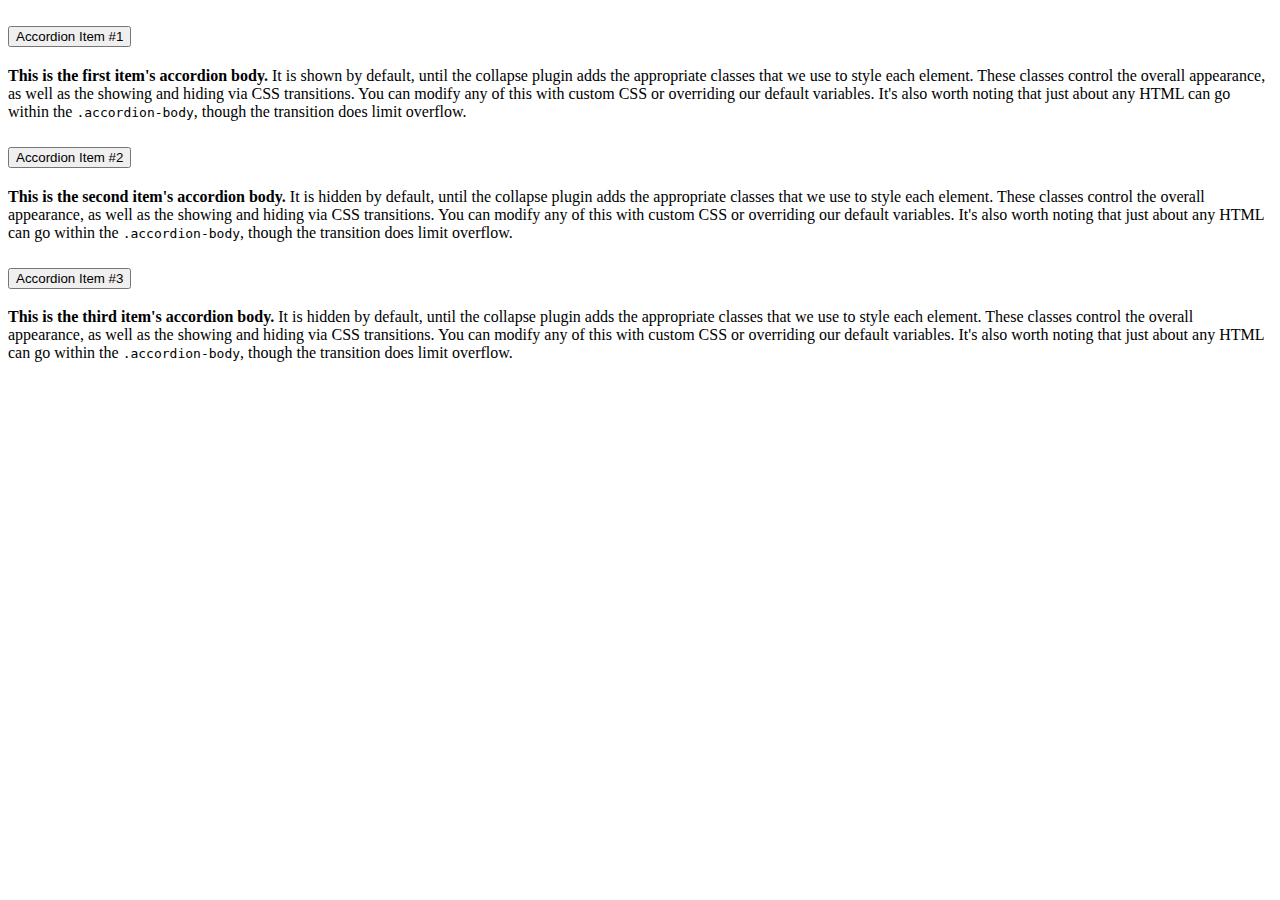
<file: accordian/index.html>
<!DOCTYPE html>
<html lang="en">

<head>
    <meta charset="UTF-8">
    <meta http-equiv="X-UA-Compatible" content="IE=edge">
    <meta name="viewport" content="width=device-width, initial-scale=1.0">
    <title>Document</title>
    <link href="https://cdn.jsdelivr.net/npm/bootstrap@5.0.1/dist/css/bootstrap.min.css" rel="stylesheet" integrity="sha384-+0n0xVW2eSR5OomGNYDnhzAbDsOXxcvSN1TPprVMTNDbiYZCxYbOOl7+AMvyTG2x" crossorigin="anonymous">
    <script src="https://cdn.jsdelivr.net/npm/@popperjs/core@2.9.2/dist/umd/popper.min.js" integrity="sha384-IQsoLXl5PILFhosVNubq5LC7Qb9DXgDA9i+tQ8Zj3iwWAwPtgFTxbJ8NT4GN1R8p" crossorigin="anonymous"></script>
    <script src="https://cdn.jsdelivr.net/npm/bootstrap@5.0.1/dist/js/bootstrap.min.js" integrity="sha384-Atwg2Pkwv9vp0ygtn1JAojH0nYbwNJLPhwyoVbhoPwBhjQPR5VtM2+xf0Uwh9KtT" crossorigin="anonymous"></script>
</head>

<body>
    <div class="accordion" id="accordionExample">
        <div class="accordion-item">
            <h2 class="accordion-header" id="headingOne">
                <button class="accordion-button" type="button" data-bs-toggle="collapse" data-bs-target="#collapseOne" aria-expanded="true" aria-controls="collapseOne">
              Accordion Item #1
            </button>
            </h2>
            <div id="collapseOne" class="accordion-collapse collapse show" aria-labelledby="headingOne" data-bs-parent="#accordionExample">
                <div class="accordion-body">
                    <strong>This is the first item's accordion body.</strong> It is shown by default, until the collapse plugin adds the appropriate classes that we use to style each element. These classes control the overall appearance, as well as the
                    showing and hiding via CSS transitions. You can modify any of this with custom CSS or overriding our default variables. It's also worth noting that just about any HTML can go within the <code>.accordion-body</code>, though the transition
                    does limit overflow.
                </div>
            </div>
        </div>
        <div class="accordion-item">
            <h2 class="accordion-header" id="headingTwo">
                <button class="accordion-button collapsed" type="button" data-bs-toggle="collapse" data-bs-target="#collapseTwo" aria-expanded="false" aria-controls="collapseTwo">
              Accordion Item #2
            </button>
            </h2>
            <div id="collapseTwo" class="accordion-collapse collapse" aria-labelledby="headingTwo" data-bs-parent="#accordionExample">
                <div class="accordion-body">
                    <strong>This is the second item's accordion body.</strong> It is hidden by default, until the collapse plugin adds the appropriate classes that we use to style each element. These classes control the overall appearance, as well as
                    the showing and hiding via CSS transitions. You can modify any of this with custom CSS or overriding our default variables. It's also worth noting that just about any HTML can go within the <code>.accordion-body</code>, though the
                    transition does limit overflow.
                </div>
            </div>
        </div>
        <div class="accordion-item">
            <h2 class="accordion-header" id="headingThree">
                <button class="accordion-button collapsed" type="button" data-bs-toggle="collapse" data-bs-target="#collapseThree" aria-expanded="false" aria-controls="collapseThree">
              Accordion Item #3
            </button>
            </h2>
            <div id="collapseThree" class="accordion-collapse collapse" aria-labelledby="headingThree" data-bs-parent="#accordionExample">
                <div class="accordion-body">
                    <strong>This is the third item's accordion body.</strong> It is hidden by default, until the collapse plugin adds the appropriate classes that we use to style each element. These classes control the overall appearance, as well as the
                    showing and hiding via CSS transitions. You can modify any of this with custom CSS or overriding our default variables. It's also worth noting that just about any HTML can go within the <code>.accordion-body</code>, though the transition
                    does limit overflow.
                </div>
            </div>
        </div>
    </div>
</body>

</html>
</file>
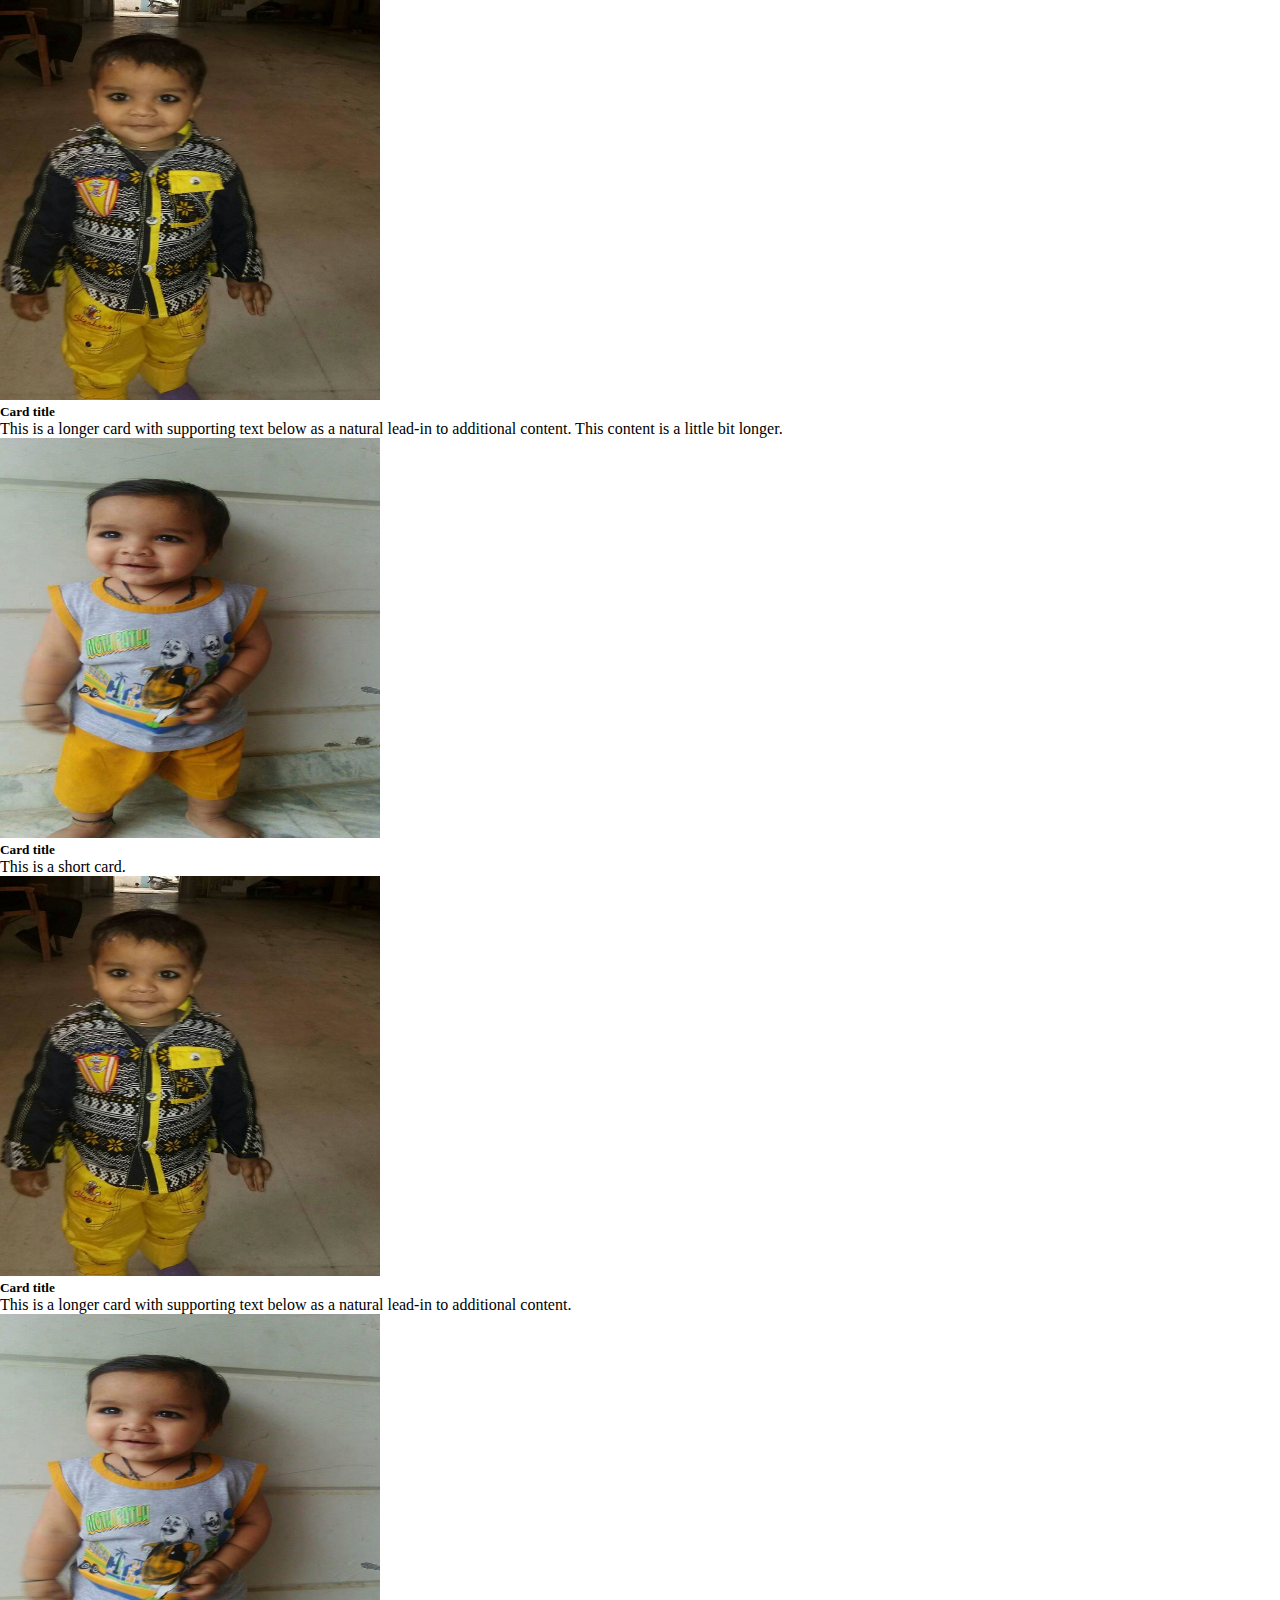
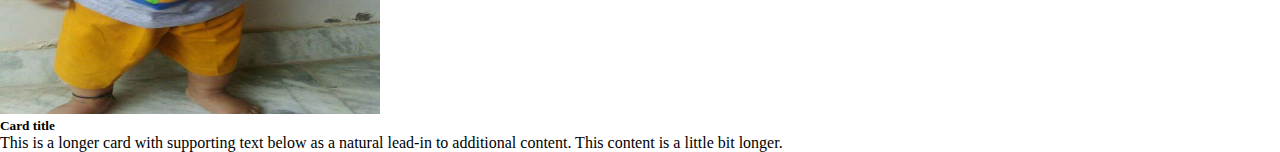
<file: cards/index.html>
<!DOCTYPE html>
<html lang="en">

<head>
    <meta charset="UTF-8">
    <meta http-equiv="X-UA-Compatible" content="IE=edge">
    <meta name="viewport" content="width=device-width, initial-scale=1.0">
    <title>Document</title>
    <link href="https://cdn.jsdelivr.net/npm/bootstrap@5.0.1/dist/css/bootstrap.min.css" rel="stylesheet" integrity="sha384-+0n0xVW2eSR5OomGNYDnhzAbDsOXxcvSN1TPprVMTNDbiYZCxYbOOl7+AMvyTG2x" crossorigin="anonymous">
    <script src="https://cdn.jsdelivr.net/npm/@popperjs/core@2.9.2/dist/umd/popper.min.js" integrity="sha384-IQsoLXl5PILFhosVNubq5LC7Qb9DXgDA9i+tQ8Zj3iwWAwPtgFTxbJ8NT4GN1R8p" crossorigin="anonymous"></script>
    <script src="https://cdn.jsdelivr.net/npm/bootstrap@5.0.1/dist/js/bootstrap.min.js" integrity="sha384-Atwg2Pkwv9vp0ygtn1JAojH0nYbwNJLPhwyoVbhoPwBhjQPR5VtM2+xf0Uwh9KtT" crossorigin="anonymous"></script>
    <style>
        * {
            padding: 0;
            margin: 0;
            box-sizing: border-box;
        }
        
        img {
            width: 380px;
            height: 400px;
        }
    </style>
</head>

<body>
    <div class="row row-cols-1 row-cols-md-3 g-4 m-1">
        <div class="col">
            <div class="card h-100">
                <img src="../static/chayan.jpg" class="card-img-top" alt="...">
                <div class="card-body">
                    <h5 class="card-title">Card title</h5>
                    <p class="card-text">This is a longer card with supporting text below as a natural lead-in to additional content. This content is a little bit longer.</p>
                </div>
            </div>
        </div>
        <div class="col">
            <div class="card h-100">
                <img src="../static/chayan1.jpg" class="card-img-top" alt="...">
                <div class="card-body">
                    <h5 class="card-title">Card title</h5>
                    <p class="card-text">This is a short card.</p>
                </div>
            </div>
        </div>
        <div class="col">
            <div class="card h-100">
                <img src="../static/chayan.jpg" class="card-img-top" alt="...">
                <div class="card-body">
                    <h5 class="card-title">Card title</h5>
                    <p class="card-text">This is a longer card with supporting text below as a natural lead-in to additional content.</p>
                </div>
            </div>
        </div>
        <div class="col">
            <div class="card h-100">
                <img src="../static/chayan1.jpg" class="card-img-top" alt="...">
                <div class="card-body">
                    <h5 class="card-title">Card title</h5>
                    <p class="card-text">This is a longer card with supporting text below as a natural lead-in to additional content. This content is a little bit longer.</p>
                </div>
            </div>
        </div>
    </div>
</body>

</html>
</file>
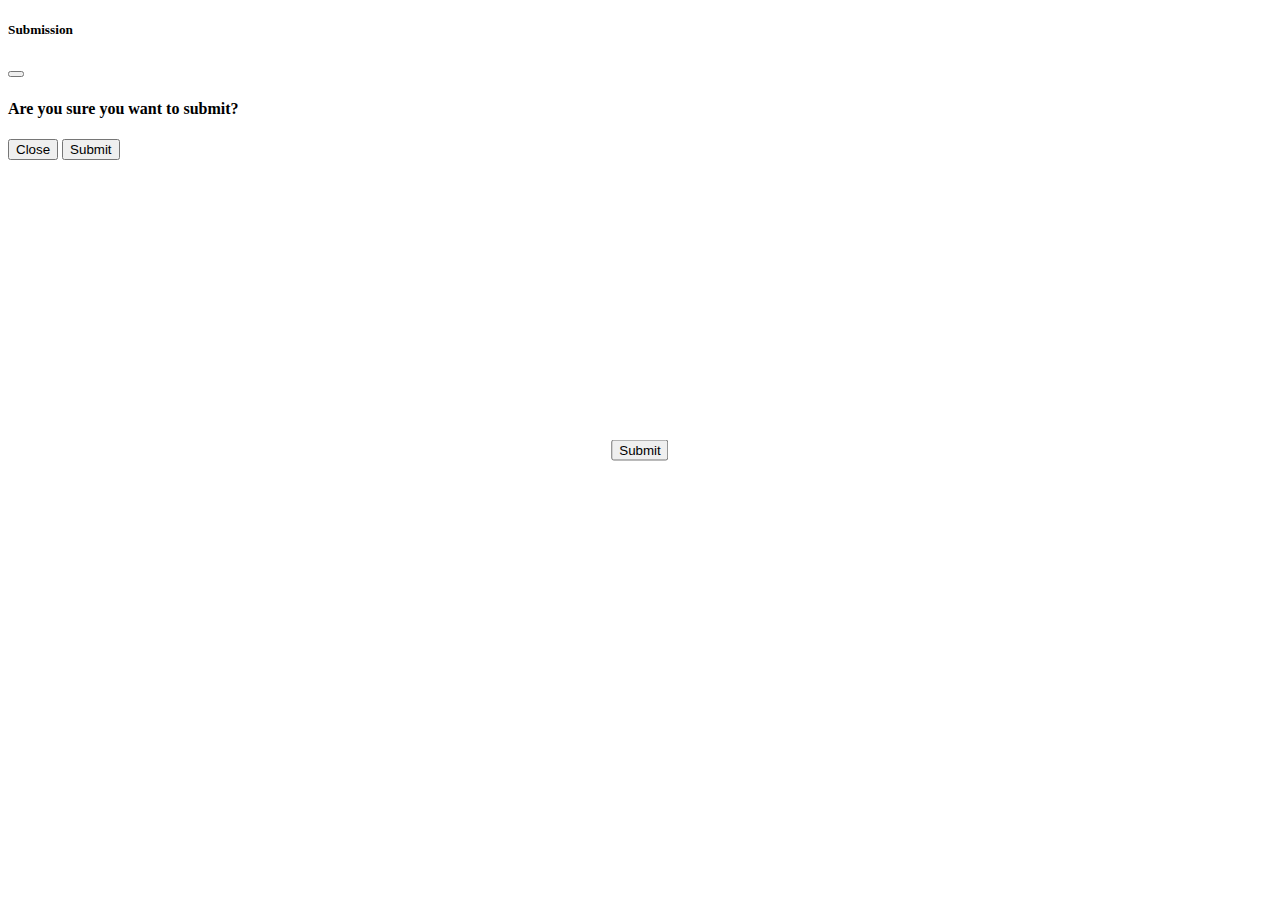
<file: modals_tooltips/index.html>
<!DOCTYPE html>
<html lang="en">

<head>
    <meta charset="UTF-8">
    <meta http-equiv="X-UA-Compatible" content="IE=edge">
    <meta name="viewport" content="width=device-width, initial-scale=1.0">
    <title>Document</title>
    <link href="https://cdn.jsdelivr.net/npm/bootstrap@5.0.1/dist/css/bootstrap.min.css" rel="stylesheet" integrity="sha384-+0n0xVW2eSR5OomGNYDnhzAbDsOXxcvSN1TPprVMTNDbiYZCxYbOOl7+AMvyTG2x" crossorigin="anonymous">
    <script src="https://cdn.jsdelivr.net/npm/@popperjs/core@2.9.2/dist/umd/popper.min.js" integrity="sha384-IQsoLXl5PILFhosVNubq5LC7Qb9DXgDA9i+tQ8Zj3iwWAwPtgFTxbJ8NT4GN1R8p" crossorigin="anonymous"></script>
    <script src="https://cdn.jsdelivr.net/npm/bootstrap@5.0.1/dist/js/bootstrap.min.js" integrity="sha384-Atwg2Pkwv9vp0ygtn1JAojH0nYbwNJLPhwyoVbhoPwBhjQPR5VtM2+xf0Uwh9KtT" crossorigin="anonymous"></script>
    <style>
        #main-btn {
            position: absolute;
            top: 50%;
            left: 50%;
            transform: translate(-50%, -50%);
        }
    </style>
</head>

<body>
    <!-- Button trigger modal -->
    <button type="button" class="btn btn-primary" data-bs-toggle="modal tooltip" data-bs-placement="top" data-bs-target="#exampleModal" id="main-btn" title="submit?">
    Submit
  </button>

    <!-- Modal -->
    <div class="modal fade" id="exampleModal" tabindex="-1" aria-labelledby="exampleModalLabel" aria-hidden="true">
        <div class="modal-dialog">
            <div class="modal-content">
                <div class="modal-header">
                    <h5 class="modal-title" id="exampleModalLabel">Submission</h5>
                    <button type="button" class="btn-close" data-bs-dismiss="modal" aria-label="Close"></button>
                </div>
                <div class="modal-body">
                    <h4>Are you sure you want to submit?</h4>
                </div>
                <div class="modal-footer">
                    <button type="button" class="btn btn-secondary" data-bs-dismiss="modal">Close</button>
                    <button type="button" class="btn btn-primary">Submit</button>
                </div>
            </div>
        </div>
    </div>


</body>

</html>
</file>
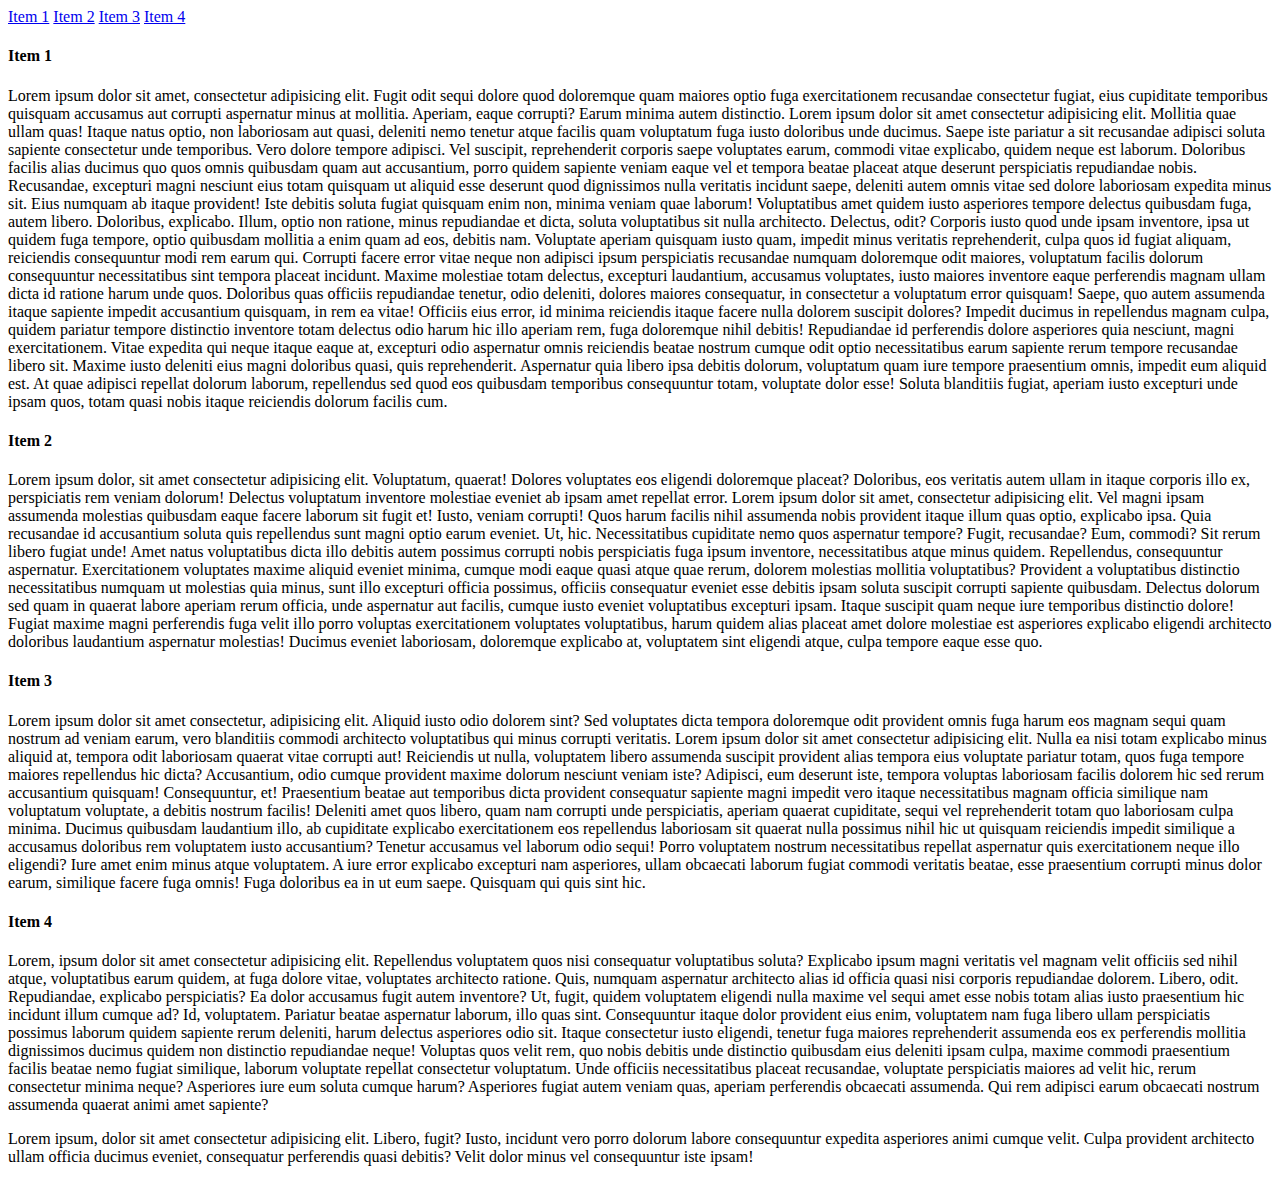
<file: scroll-spy/index.html>
<!DOCTYPE html>
<html lang="en">

<head>
    <meta charset="UTF-8">
    <meta http-equiv="X-UA-Compatible" content="IE=edge">
    <meta name="viewport" content="width=device-width, initial-scale=1.0">
    <title>Document</title>
    <script src="https://code.jquery.com/jquery-2.1.3.min.js"></script>
    <link href="https://cdn.jsdelivr.net/npm/bootstrap@5.0.1/dist/css/bootstrap.min.css" rel="stylesheet" integrity="sha384-+0n0xVW2eSR5OomGNYDnhzAbDsOXxcvSN1TPprVMTNDbiYZCxYbOOl7+AMvyTG2x" crossorigin="anonymous">
    <script src="https://cdn.jsdelivr.net/npm/@popperjs/core@2.9.2/dist/umd/popper.min.js" integrity="sha384-IQsoLXl5PILFhosVNubq5LC7Qb9DXgDA9i+tQ8Zj3iwWAwPtgFTxbJ8NT4GN1R8p" crossorigin="anonymous"></script>
    <script src="https://cdn.jsdelivr.net/npm/bootstrap@5.0.1/dist/js/bootstrap.min.js" integrity="sha384-Atwg2Pkwv9vp0ygtn1JAojH0nYbwNJLPhwyoVbhoPwBhjQPR5VtM2+xf0Uwh9KtT" crossorigin="anonymous"></script>
    <style>
        body {
            position: relative;
        }
    </style>
</head>

<body data-bs-spy="scroll" data-bs-target="#list-example">
    <div id="list-example" class="list-group">
        <a class="list-group-item list-group-item-action" id=1 href="#list-item-1">Item 1</a>
        <a class="list-group-item list-group-item-action" id=2 href="#list-item-2">Item 2</a>
        <a class="list-group-item list-group-item-action" id=3 href="#list-item-3">Item 3</a>
        <a class="list-group-item list-group-item-action" id=4 href="#list-item-4">Item 4</a>
    </div>
    <div data-bs-spy="scroll" data-bs-target="#list-example" data-bs-offset="0" class="scrollspy-example" tabindex="0">
        <h4 id="list-item-1">Item 1</h4>
        <p>Lorem ipsum dolor sit amet, consectetur adipisicing elit. Fugit odit sequi dolore quod doloremque quam maiores optio fuga exercitationem recusandae consectetur fugiat, eius cupiditate temporibus quisquam accusamus aut corrupti aspernatur minus
            at mollitia. Aperiam, eaque corrupti? Earum minima autem distinctio. Lorem ipsum dolor sit amet consectetur adipisicing elit. Mollitia quae ullam quas! Itaque natus optio, non laboriosam aut quasi, deleniti nemo tenetur atque facilis quam
            voluptatum fuga iusto doloribus unde ducimus. Saepe iste pariatur a sit recusandae adipisci soluta sapiente consectetur unde temporibus. Vero dolore tempore adipisci. Vel suscipit, reprehenderit corporis saepe voluptates earum, commodi vitae
            explicabo, quidem neque est laborum. Doloribus facilis alias ducimus quo quos omnis quibusdam quam aut accusantium, porro quidem sapiente veniam eaque vel et tempora beatae placeat atque deserunt perspiciatis repudiandae nobis. Recusandae,
            excepturi magni nesciunt eius totam quisquam ut aliquid esse deserunt quod dignissimos nulla veritatis incidunt saepe, deleniti autem omnis vitae sed dolore laboriosam expedita minus sit. Eius numquam ab itaque provident! Iste debitis soluta
            fugiat quisquam enim non, minima veniam quae laborum! Voluptatibus amet quidem iusto asperiores tempore delectus quibusdam fuga, autem libero. Doloribus, explicabo. Illum, optio non ratione, minus repudiandae et dicta, soluta voluptatibus
            sit nulla architecto. Delectus, odit? Corporis iusto quod unde ipsam inventore, ipsa ut quidem fuga tempore, optio quibusdam mollitia a enim quam ad eos, debitis nam. Voluptate aperiam quisquam iusto quam, impedit minus veritatis reprehenderit,
            culpa quos id fugiat aliquam, reiciendis consequuntur modi rem earum qui. Corrupti facere error vitae neque non adipisci ipsum perspiciatis recusandae numquam doloremque odit maiores, voluptatum facilis dolorum consequuntur necessitatibus
            sint tempora placeat incidunt. Maxime molestiae totam delectus, excepturi laudantium, accusamus voluptates, iusto maiores inventore eaque perferendis magnam ullam dicta id ratione harum unde quos. Doloribus quas officiis repudiandae tenetur,
            odio deleniti, dolores maiores consequatur, in consectetur a voluptatum error quisquam! Saepe, quo autem assumenda itaque sapiente impedit accusantium quisquam, in rem ea vitae! Officiis eius error, id minima reiciendis itaque facere nulla
            dolorem suscipit dolores? Impedit ducimus in repellendus magnam culpa, quidem pariatur tempore distinctio inventore totam delectus odio harum hic illo aperiam rem, fuga doloremque nihil debitis! Repudiandae id perferendis dolore asperiores
            quia nesciunt, magni exercitationem. Vitae expedita qui neque itaque eaque at, excepturi odio aspernatur omnis reiciendis beatae nostrum cumque odit optio necessitatibus earum sapiente rerum tempore recusandae libero sit. Maxime iusto deleniti
            eius magni doloribus quasi, quis reprehenderit. Aspernatur quia libero ipsa debitis dolorum, voluptatum quam iure tempore praesentium omnis, impedit eum aliquid est. At quae adipisci repellat dolorum laborum, repellendus sed quod eos quibusdam
            temporibus consequuntur totam, voluptate dolor esse! Soluta blanditiis fugiat, aperiam iusto excepturi unde ipsam quos, totam quasi nobis itaque reiciendis dolorum facilis cum.</p>
        <h4 id="list-item-2">Item 2</h4>
        <p>Lorem ipsum dolor, sit amet consectetur adipisicing elit. Voluptatum, quaerat! Dolores voluptates eos eligendi doloremque placeat? Doloribus, eos veritatis autem ullam in itaque corporis illo ex, perspiciatis rem veniam dolorum! Delectus voluptatum
            inventore molestiae eveniet ab ipsam amet repellat error. Lorem ipsum dolor sit amet, consectetur adipisicing elit. Vel magni ipsam assumenda molestias quibusdam eaque facere laborum sit fugit et! Iusto, veniam corrupti! Quos harum facilis
            nihil assumenda nobis provident itaque illum quas optio, explicabo ipsa. Quia recusandae id accusantium soluta quis repellendus sunt magni optio earum eveniet. Ut, hic. Necessitatibus cupiditate nemo quos aspernatur tempore? Fugit, recusandae?
            Eum, commodi? Sit rerum libero fugiat unde! Amet natus voluptatibus dicta illo debitis autem possimus corrupti nobis perspiciatis fuga ipsum inventore, necessitatibus atque minus quidem. Repellendus, consequuntur aspernatur. Exercitationem
            voluptates maxime aliquid eveniet minima, cumque modi eaque quasi atque quae rerum, dolorem molestias mollitia voluptatibus? Provident a voluptatibus distinctio necessitatibus numquam ut molestias quia minus, sunt illo excepturi officia possimus,
            officiis consequatur eveniet esse debitis ipsam soluta suscipit corrupti sapiente quibusdam. Delectus dolorum sed quam in quaerat labore aperiam rerum officia, unde aspernatur aut facilis, cumque iusto eveniet voluptatibus excepturi ipsam.
            Itaque suscipit quam neque iure temporibus distinctio dolore! Fugiat maxime magni perferendis fuga velit illo porro voluptas exercitationem voluptates voluptatibus, harum quidem alias placeat amet dolore molestiae est asperiores explicabo
            eligendi architecto doloribus laudantium aspernatur molestias! Ducimus eveniet laboriosam, doloremque explicabo at, voluptatem sint eligendi atque, culpa tempore eaque esse quo.</p>
        <h4 id="list-item-3">Item 3</h4>
        <p>Lorem ipsum dolor sit amet consectetur, adipisicing elit. Aliquid iusto odio dolorem sint? Sed voluptates dicta tempora doloremque odit provident omnis fuga harum eos magnam sequi quam nostrum ad veniam earum, vero blanditiis commodi architecto
            voluptatibus qui minus corrupti veritatis. Lorem ipsum dolor sit amet consectetur adipisicing elit. Nulla ea nisi totam explicabo minus aliquid at, tempora odit laboriosam quaerat vitae corrupti aut! Reiciendis ut nulla, voluptatem libero
            assumenda suscipit provident alias tempora eius voluptate pariatur totam, quos fuga tempore maiores repellendus hic dicta? Accusantium, odio cumque provident maxime dolorum nesciunt veniam iste? Adipisci, eum deserunt iste, tempora voluptas
            laboriosam facilis dolorem hic sed rerum accusantium quisquam! Consequuntur, et! Praesentium beatae aut temporibus dicta provident consequatur sapiente magni impedit vero itaque necessitatibus magnam officia similique nam voluptatum voluptate,
            a debitis nostrum facilis! Deleniti amet quos libero, quam nam corrupti unde perspiciatis, aperiam quaerat cupiditate, sequi vel reprehenderit totam quo laboriosam culpa minima. Ducimus quibusdam laudantium illo, ab cupiditate explicabo exercitationem
            eos repellendus laboriosam sit quaerat nulla possimus nihil hic ut quisquam reiciendis impedit similique a accusamus doloribus rem voluptatem iusto accusantium? Tenetur accusamus vel laborum odio sequi! Porro voluptatem nostrum necessitatibus
            repellat aspernatur quis exercitationem neque illo eligendi? Iure amet enim minus atque voluptatem. A iure error explicabo excepturi nam asperiores, ullam obcaecati laborum fugiat commodi veritatis beatae, esse praesentium corrupti minus dolor
            earum, similique facere fuga omnis! Fuga doloribus ea in ut eum saepe. Quisquam qui quis sint hic.</p>
        <h4 id="list-item-4">Item 4</h4>
        Lorem, ipsum dolor sit amet consectetur adipisicing elit. Repellendus voluptatem quos nisi consequatur voluptatibus soluta? Explicabo ipsum magni veritatis vel magnam velit officiis sed nihil atque, voluptatibus earum quidem, at fuga dolore vitae, voluptates
        architecto ratione. Quis, numquam aspernatur architecto alias id officia quasi nisi corporis repudiandae dolorem. Libero, odit. Repudiandae, explicabo perspiciatis? Ea dolor accusamus fugit autem inventore? Ut, fugit, quidem voluptatem eligendi
        nulla maxime vel sequi amet esse nobis totam alias iusto praesentium hic incidunt illum cumque ad? Id, voluptatem. Pariatur beatae aspernatur laborum, illo quas sint. Consequuntur itaque dolor provident eius enim, voluptatem nam fuga libero ullam
        perspiciatis possimus laborum quidem sapiente rerum deleniti, harum delectus asperiores odio sit. Itaque consectetur iusto eligendi, tenetur fuga maiores reprehenderit assumenda eos ex perferendis mollitia dignissimos ducimus quidem non distinctio
        repudiandae neque! Voluptas quos velit rem, quo nobis debitis unde distinctio quibusdam eius deleniti ipsam culpa, maxime commodi praesentium facilis beatae nemo fugiat similique, laborum voluptate repellat consectetur voluptatum. Unde officiis
        necessitatibus placeat recusandae, voluptate perspiciatis maiores ad velit hic, rerum consectetur minima neque? Asperiores iure eum soluta cumque harum? Asperiores fugiat autem veniam quas, aperiam perferendis obcaecati assumenda. Qui rem adipisci
        earum obcaecati nostrum assumenda quaerat animi amet sapiente?
        <p>Lorem ipsum, dolor sit amet consectetur adipisicing elit. Libero, fugit? Iusto, incidunt vero porro dolorum labore consequuntur expedita asperiores animi cumque velit. Culpa provident architecto ullam officia ducimus eveniet, consequatur perferendis
            quasi debitis? Velit dolor minus vel consequuntur iste ipsam!</p>
    </div>
</body>
<script>
    var scrollSpy = new bootstrap.ScrollSpy(document.body, {
        target: '#navbar-example'
    });
</script>

</html>
</file>
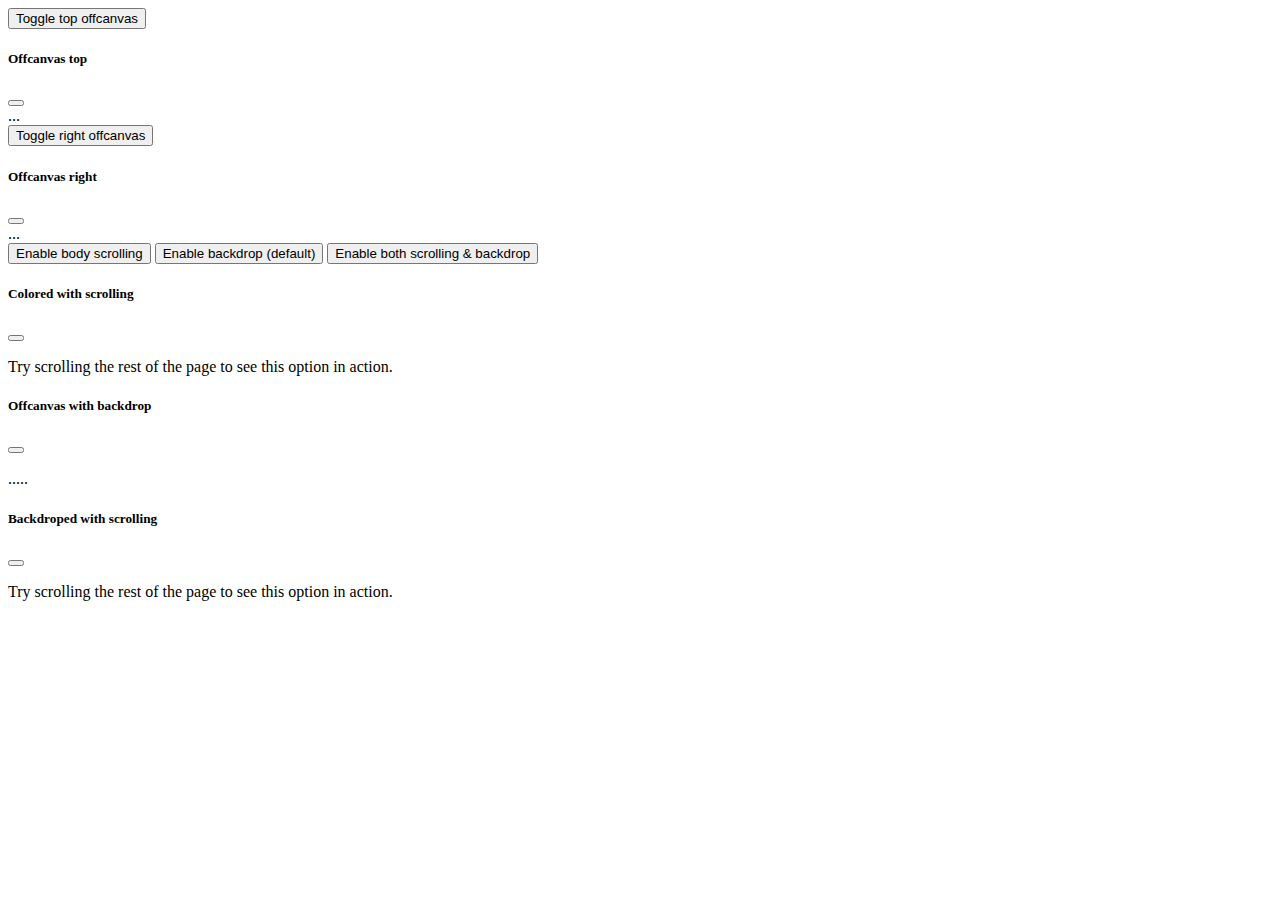
<file: toogle-canvas/index.html>
<!DOCTYPE html>
<html lang="en">

<head>
    <meta charset="UTF-8">
    <meta http-equiv="X-UA-Compatible" content="IE=edge">
    <meta name="viewport" content="width=device-width, initial-scale=1.0">
    <title>Document</title>
    <link href="https://cdn.jsdelivr.net/npm/bootstrap@5.0.1/dist/css/bootstrap.min.css" rel="stylesheet" integrity="sha384-+0n0xVW2eSR5OomGNYDnhzAbDsOXxcvSN1TPprVMTNDbiYZCxYbOOl7+AMvyTG2x" crossorigin="anonymous">
    <script src="https://cdn.jsdelivr.net/npm/@popperjs/core@2.9.2/dist/umd/popper.min.js" integrity="sha384-IQsoLXl5PILFhosVNubq5LC7Qb9DXgDA9i+tQ8Zj3iwWAwPtgFTxbJ8NT4GN1R8p" crossorigin="anonymous"></script>
    <script src="https://cdn.jsdelivr.net/npm/bootstrap@5.0.1/dist/js/bootstrap.min.js" integrity="sha384-Atwg2Pkwv9vp0ygtn1JAojH0nYbwNJLPhwyoVbhoPwBhjQPR5VtM2+xf0Uwh9KtT" crossorigin="anonymous"></script>
</head>

<body>
    <!-- canvas code1 -->
    <button class="btn btn-primary" type="button" data-bs-toggle="offcanvas" data-bs-target="#offcanvasTop" aria-controls="offcanvasTop">Toggle top offcanvas</button>

    <div class="offcanvas offcanvas-top" tabindex="-1" id="offcanvasTop" aria-labelledby="offcanvasTopLabel">
        <div class="offcanvas-header">
            <h5 id="offcanvasTopLabel">Offcanvas top</h5>
            <button type="button" class="btn-close text-reset" data-bs-dismiss="offcanvas" aria-label="Close"></button>
        </div>
        <div class="offcanvas-body">
            <!-- main body goes here -->
            ...
        </div>
    </div>

    <!-- another way -->
    <button class="btn btn-primary" type="button" data-bs-toggle="offcanvas" data-bs-target="#offcanvasRight" aria-controls="offcanvasRight">Toggle right offcanvas</button>

    <div class="offcanvas offcanvas-end" tabindex="-1" id="offcanvasRight" aria-labelledby="offcanvasRightLabel">
        <div class="offcanvas-header">
            <h5 id="offcanvasRightLabel">Offcanvas right</h5>
            <button type="button" class="btn-close text-reset" data-bs-dismiss="offcanvas" aria-label="Close"></button>
        </div>
        <div class="offcanvas-body">
            ...
        </div>
    </div>

    <!-- scrolling in canvas -->

    <button class="btn btn-primary" type="button" data-bs-toggle="offcanvas" data-bs-target="#offcanvasScrolling" aria-controls="offcanvasScrolling">Enable body scrolling</button>
    <button class="btn btn-primary" type="button" data-bs-toggle="offcanvas" data-bs-target="#offcanvasWithBackdrop" aria-controls="offcanvasWithBackdrop">Enable backdrop (default)</button>
    <button class="btn btn-primary" type="button" data-bs-toggle="offcanvas" data-bs-target="#offcanvasWithBothOptions" aria-controls="offcanvasWithBothOptions">Enable both scrolling & backdrop</button>

    <div class="offcanvas offcanvas-start" data-bs-scroll="true" data-bs-backdrop="false" tabindex="-1" id="offcanvasScrolling" aria-labelledby="offcanvasScrollingLabel">
        <div class="offcanvas-header">
            <h5 class="offcanvas-title" id="offcanvasScrollingLabel">Colored with scrolling</h5>
            <button type="button" class="btn-close text-reset" data-bs-dismiss="offcanvas" aria-label="Close"></button>
        </div>
        <div class="offcanvas-body">
            <p>Try scrolling the rest of the page to see this option in action.</p>
        </div>
    </div>
    <div class="offcanvas offcanvas-start" tabindex="-1" id="offcanvasWithBackdrop" aria-labelledby="offcanvasWithBackdropLabel">
        <div class="offcanvas-header">
            <h5 class="offcanvas-title" id="offcanvasWithBackdropLabel">Offcanvas with backdrop</h5>
            <button type="button" class="btn-close text-reset" data-bs-dismiss="offcanvas" aria-label="Close"></button>
        </div>
        <div class="offcanvas-body">
            <p>.....</p>
        </div>
    </div>
    <div class="offcanvas offcanvas-start" data-bs-scroll="true" tabindex="-1" id="offcanvasWithBothOptions" aria-labelledby="offcanvasWithBothOptionsLabel">
        <div class="offcanvas-header">
            <h5 class="offcanvas-title" id="offcanvasWithBothOptionsLabel">Backdroped with scrolling</h5>
            <button type="button" class="btn-close text-reset" data-bs-dismiss="offcanvas" aria-label="Close"></button>
        </div>
        <div class="offcanvas-body">
            <p>Try scrolling the rest of the page to see this option in action.</p>
        </div>
    </div>
</body>

</html>
</file>
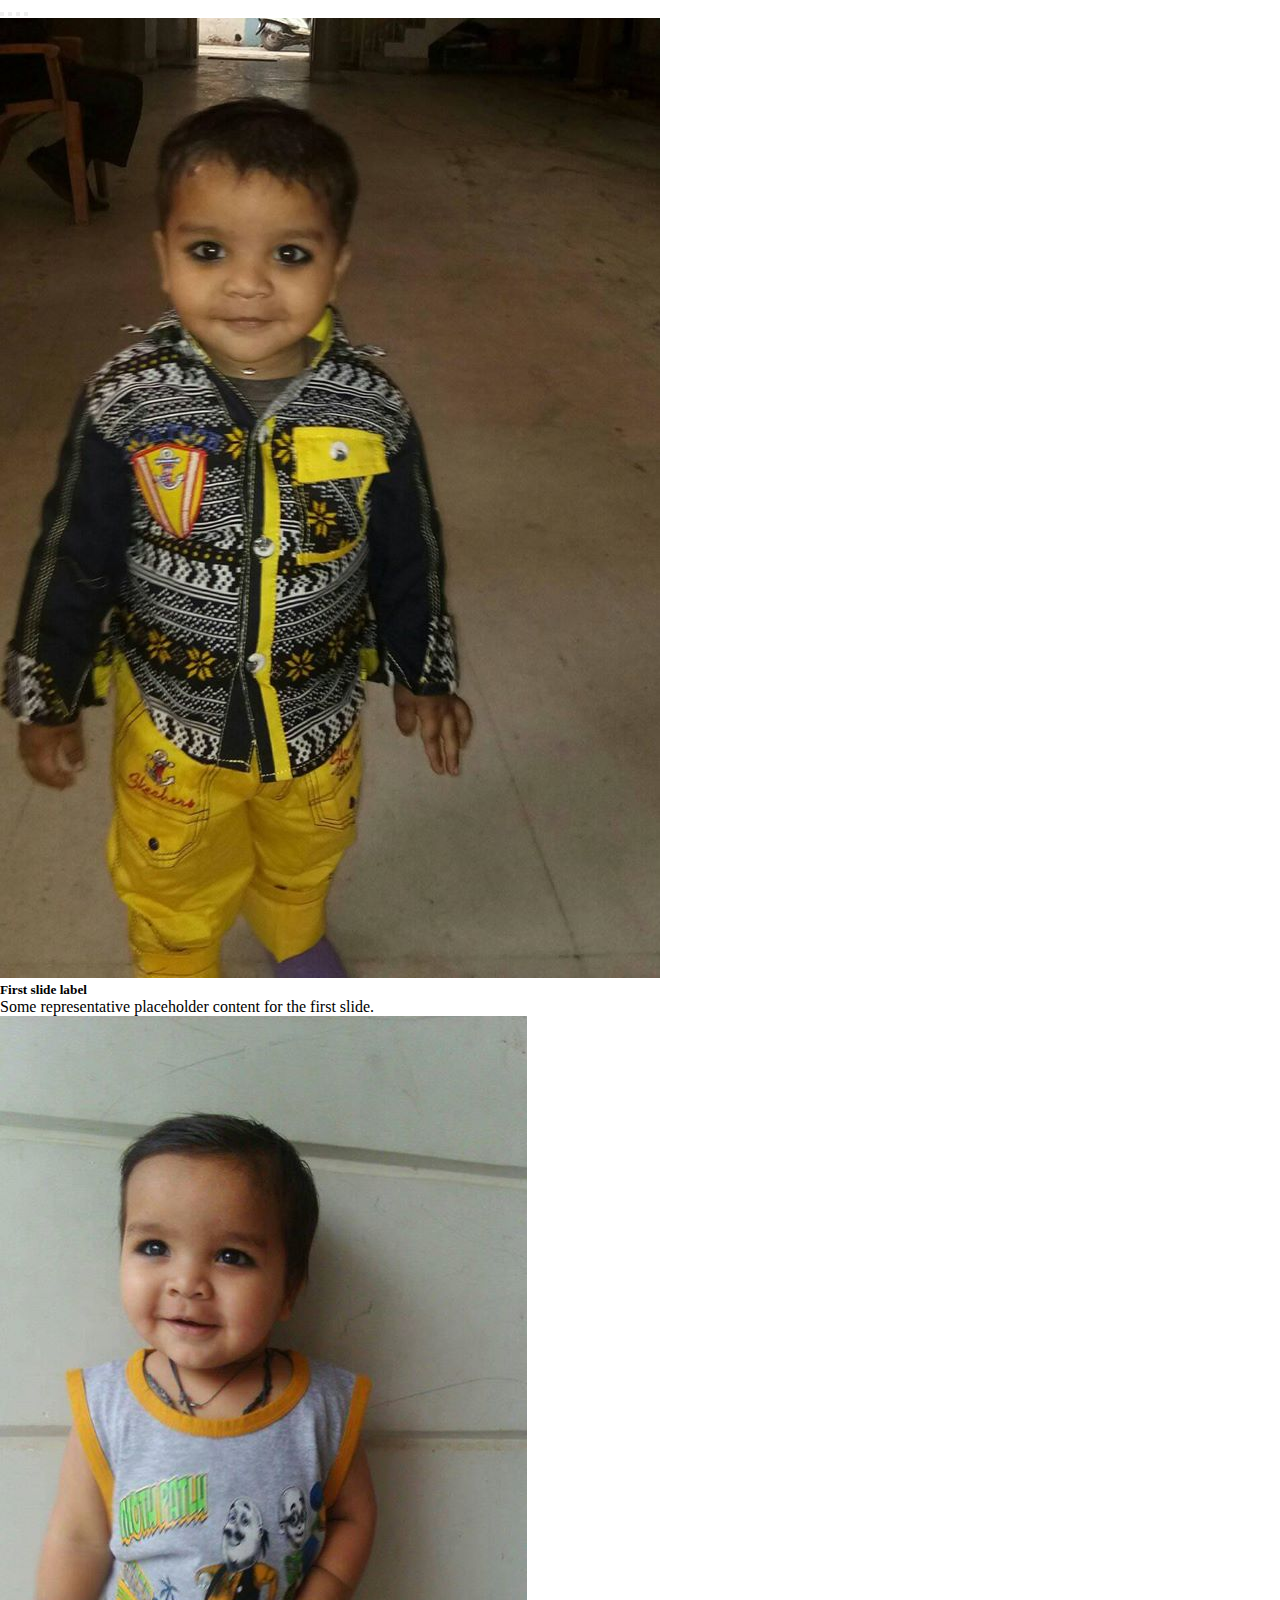
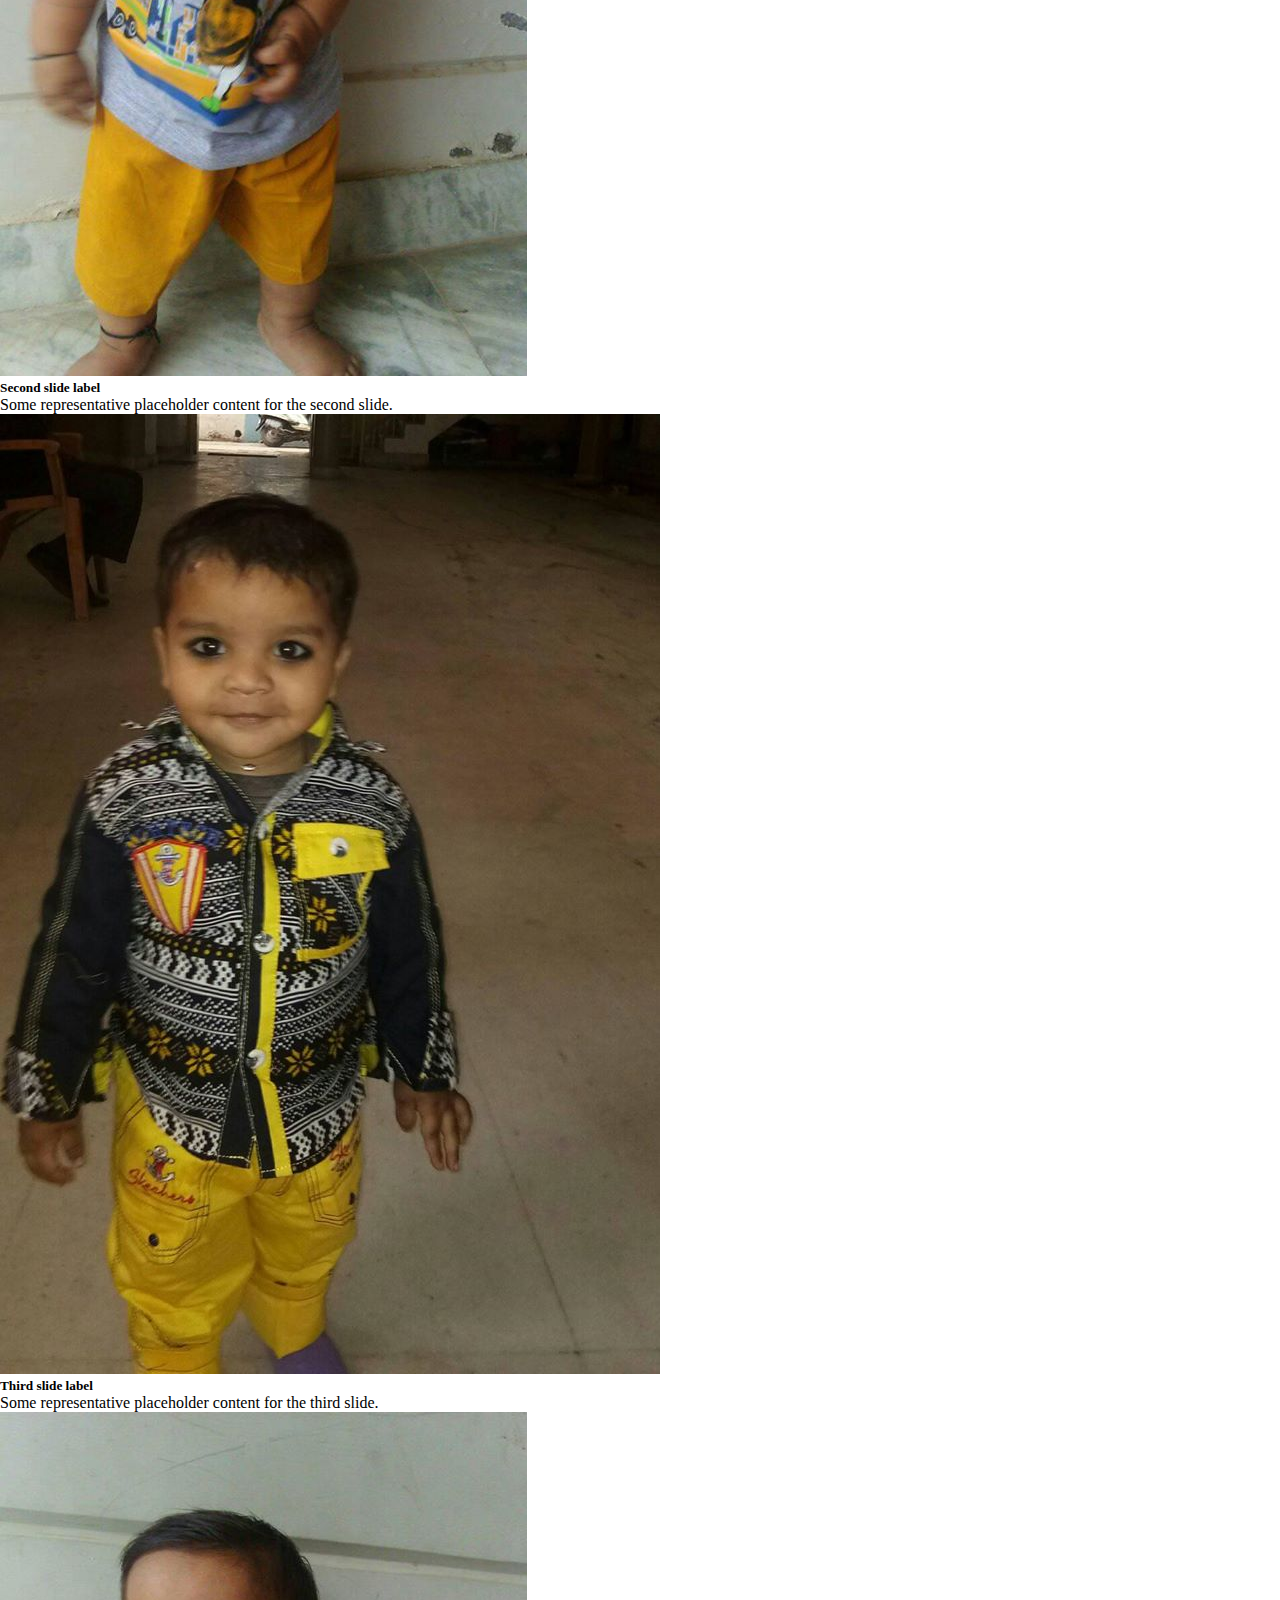
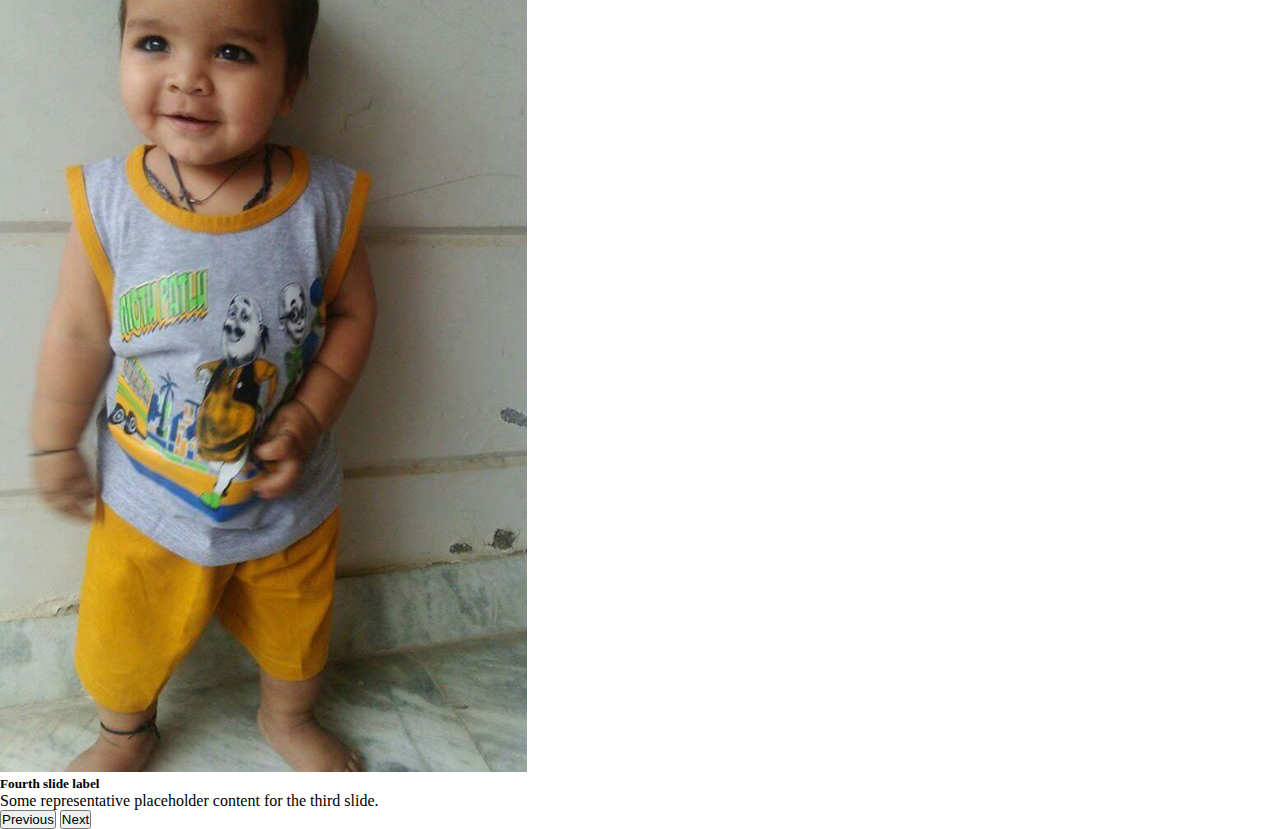
<file: image-slider/imageslider.html>
<!DOCTYPE html>
<html lang="en">

<head>
    <meta charset="UTF-8">
    <meta http-equiv="X-UA-Compatible" content="IE=edge">
    <meta name="viewport" content="width=device-width, initial-scale=1.0">
    <title>Document</title>
    <link href="https://cdn.jsdelivr.net/npm/bootstrap@5.0.1/dist/css/bootstrap.min.css" rel="stylesheet" integrity="sha384-+0n0xVW2eSR5OomGNYDnhzAbDsOXxcvSN1TPprVMTNDbiYZCxYbOOl7+AMvyTG2x" crossorigin="anonymous">
    <script src="https://cdn.jsdelivr.net/npm/@popperjs/core@2.9.2/dist/umd/popper.min.js" integrity="sha384-IQsoLXl5PILFhosVNubq5LC7Qb9DXgDA9i+tQ8Zj3iwWAwPtgFTxbJ8NT4GN1R8p" crossorigin="anonymous"></script>
    <script src="https://cdn.jsdelivr.net/npm/bootstrap@5.0.1/dist/js/bootstrap.min.js" integrity="sha384-Atwg2Pkwv9vp0ygtn1JAojH0nYbwNJLPhwyoVbhoPwBhjQPR5VtM2+xf0Uwh9KtT" crossorigin="anonymous"></script>

    <link rel="stylesheet" href="image.css">
</head>

<body>

    <div id="carouselExampleCaptions" class="carousel slide" data-bs-ride="carousel">
        <div class="carousel-indicators">
            <button type="button" data-bs-target="#carouselExampleCaptions" data-bs-slide-to="0" class="active" aria-current="true" aria-label="Slide 1"></button>
            <button type="button" data-bs-target="#carouselExampleCaptions" data-bs-slide-to="1" aria-label="Slide 2"></button>
            <button type="button" data-bs-target="#carouselExampleCaptions" data-bs-slide-to="2" aria-label="Slide 3"></button>
            <button type="button" data-bs-target="#carouselExampleCaptions" data-bs-slide-to="3" aria-label="Slide 4"></button>
        </div>
        <div class="carousel-inner">
            <div class="carousel-item active">
                <img src="../static/chayan.jpg" class="d-block w-100" alt="...">
                <div class="carousel-caption d-none d-md-block">
                    <h5>First slide label</h5>
                    <p>Some representative placeholder content for the first slide.</p>
                </div>
            </div>
            <div class="carousel-item">
                <img src="../static/chayan1.jpg" class="d-block w-100" alt="...">
                <div class="carousel-caption d-none d-md-block">
                    <h5>Second slide label</h5>
                    <p>Some representative placeholder content for the second slide.</p>
                </div>
            </div>
            <div class="carousel-item">
                <img src="../static/chayan.jpg" class="d-block w-100" alt="...">
                <div class="carousel-caption d-none d-md-block">
                    <h5>Third slide label</h5>
                    <p>Some representative placeholder content for the third slide.</p>
                </div>
            </div>
            <div class="carousel-item">
                <img src="../static/chayan1.jpg" class="d-block w-100" alt="...">
                <div class="carousel-caption d-none d-md-block">
                    <h5>Fourth slide label</h5>
                    <p>Some representative placeholder content for the third slide.</p>
                </div>
            </div>
        </div>
        <button class="carousel-control-prev" type="button" data-bs-target="#carouselExampleCaptions" data-bs-slide="prev">
          <span class="carousel-control-prev-icon" aria-hidden="true"></span>
          <span class="visually-hidden">Previous</span>
        </button>
        <button class="carousel-control-next" type="button" data-bs-target="#carouselExampleCaptions" data-bs-slide="next">
          <span class="carousel-control-next-icon" aria-hidden="true"></span>
          <span class="visually-hidden">Next</span>
        </button>
    </div>


</body>

</html>
</file>
<file: image-slider/image.css>
* {
    margin: 0;
    padding: 0;
    box-sizing: border-box;
}

img {
    height: fit-content;
}
</file>
